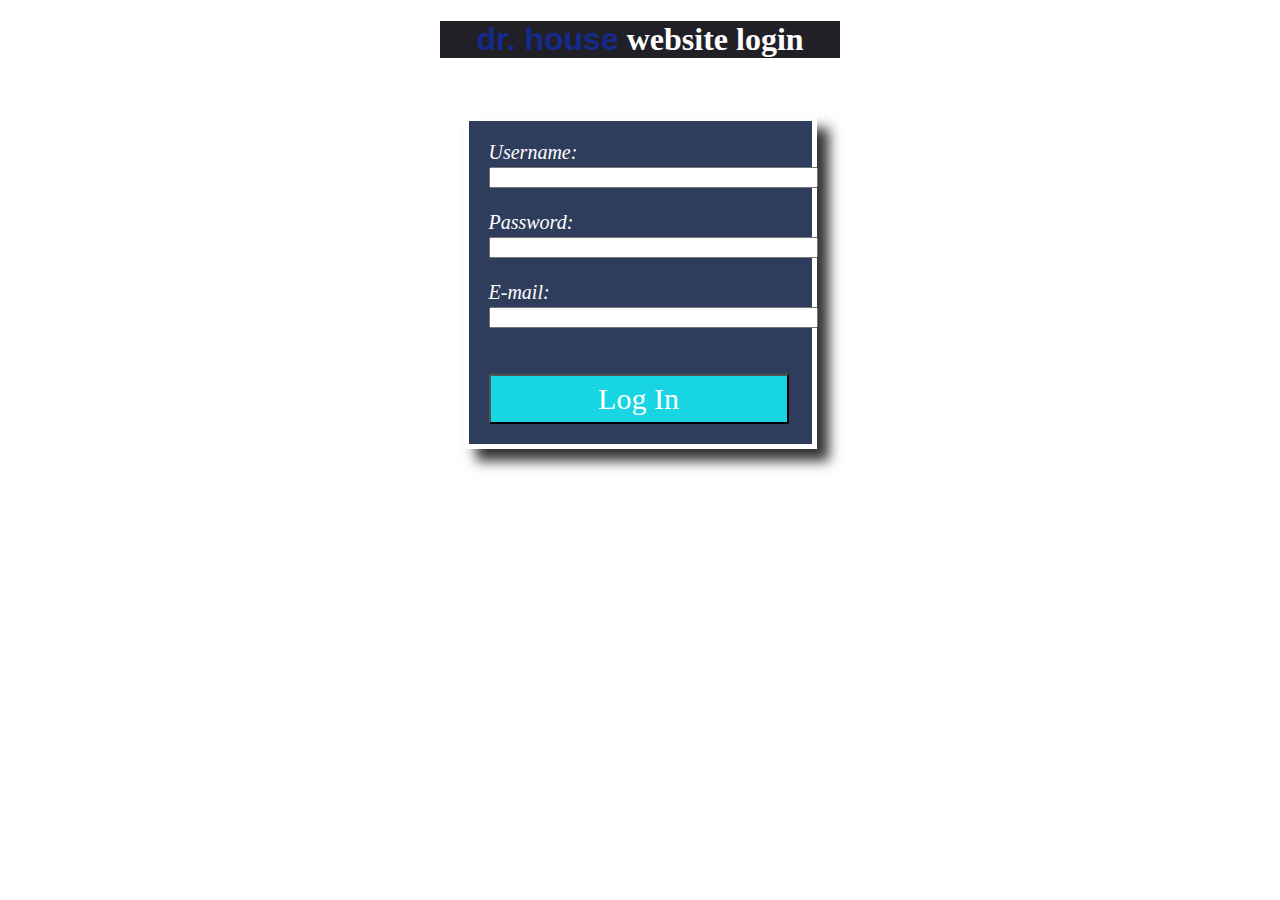
<file: index.html>
<!DOCTYPE html>
<html>
<head>
	<meta charset="utf-8">
	<meta name="viewport" content="width=device-width, initial-scale=1">
	<title>Log In</title>
	<link rel="stylesheet" type="text/css" href="styles.css">
</head>
<body>
<div class="container1">
	<h1><span style="color: #152a8a; font-family: Helvetica;">dr. house</span> <span style="color: white; font-family: Papyrus;">website login</h1>
</div>
<br><br>
<div class="form1">
	<form action="">
		<label for="name">Username:</label> <br>
		<input type="text" id="name" name="name" required size="38px"><br><br>
		<label for="age">Password:</label> <br>
		<input type="password" id="password" name="password" required size="38px"><br><br>
		<label for="gender">E-mail:</label><br>
		<input type="email" id="email" name="email" required size="38px">
		<br><br><br>
		<input type="submit" id="submit" name="submit" value="Log In">
	</form>
</div>
</body>
</html>
</file>
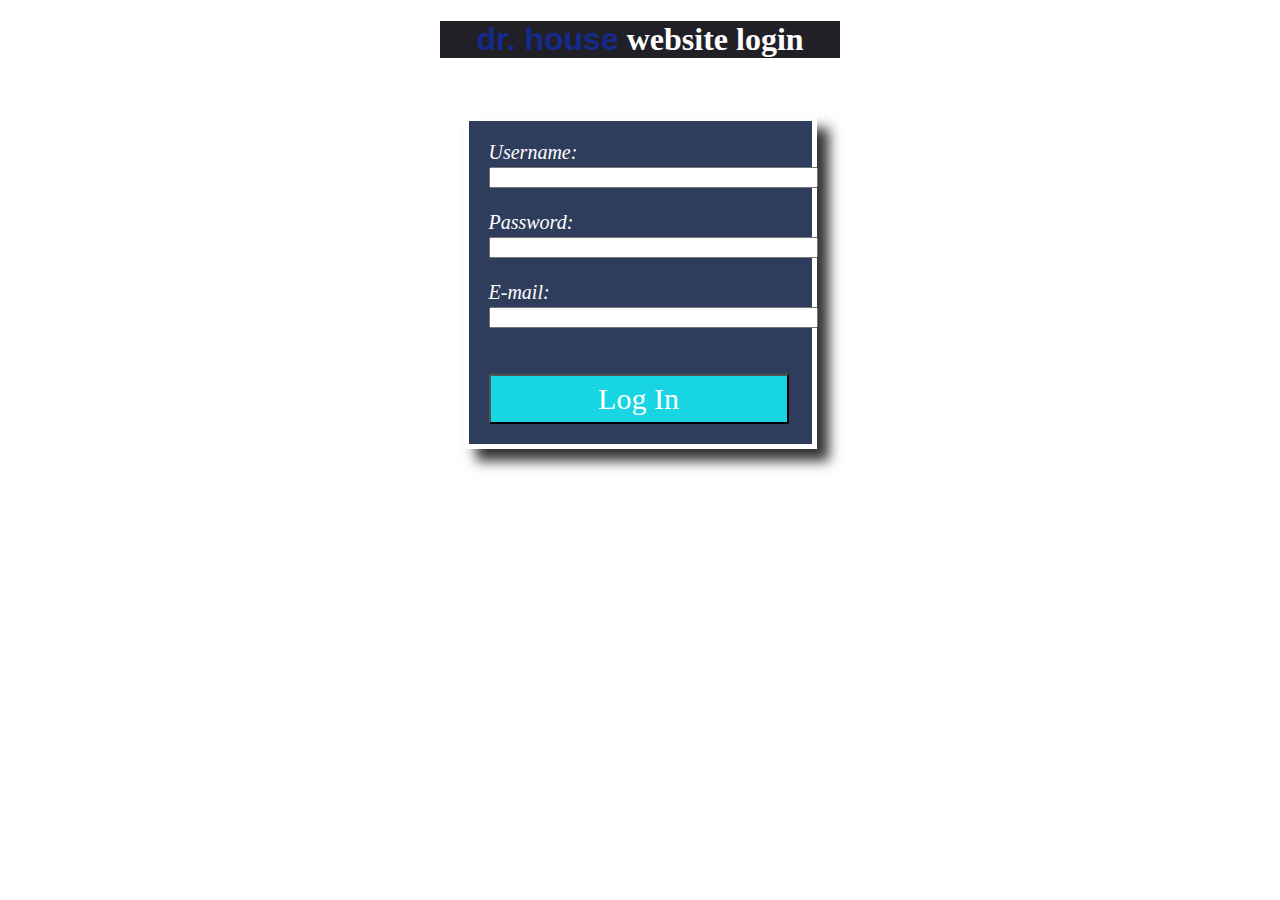
<file: FV_ICT9Sapphire_Q1SW2_DeGuzman_Joaquin.html>
<!DOCTYPE html>
<html>
<head>
	<meta charset="utf-8">
	<meta name="viewport" content="width=device-width, initial-scale=1">
	<title>Log In</title>
	<link rel="stylesheet" type="text/css" href="styles.css">
</head>
<body>
<div class="container1">
	<h1><span style="color: #152a8a; font-family: Helvetica;">dr. house</span> <span style="color: white; font-family: Papyrus;">website login</h1>
</div>
<br><br>
<div class="form1">
	<form action="">
		<label for="name">Username:</label> <br>
		<input type="text" id="name" name="name" required size="38px"><br><br>
		<label for="age">Password:</label> <br>
		<input type="password" id="password" name="password" required size="38px"><br><br>
		<label for="gender">E-mail:</label><br>
		<input type="email" id="email" name="email" required size="38px">
		<br><br><br>
		<input type="submit" id="submit" name="submit" value="Log In">
	</form>
</div>
</body>
</html>
</file>
<file: styles.css>
.container1{
	background-color: #202026;
	width: 400px;
	margin: auto;
	text-align: center;
}

.form1{
	background-color: #2f3d5c;
	width: 303px;
	box-shadow: 12px 12px 12px rgba(0, 0, 0, 0.8);
	margin: auto;
	padding: 20px;
	border: 5px solid white;
	color: white;
	font-size: 20px;
}

#submit{
	background-color: #17d5e3;
	color: white;
	background-position: center;
	width: 300px;
	height: 50px;
	font-size: 30px;
	font-family: papyrus;
}

label{
	font-weight: medium;
	font-style: italic;
}

body{
	background-image: url(https://cdn.discordapp.com/attachments/1164101168897724418/1280226460350808165/image0.gif?ex=66e1db4d&is=66e089cd&hm=9009a58ef3f38a210d90aa35346c1dc8de01b121f929054bb048cb974d3bce6a&);
	background-repeat: no-repeat;
	background-position: center;
	background-size: 1550px 800px;
	background-attachment: fixed;
}
</file>
